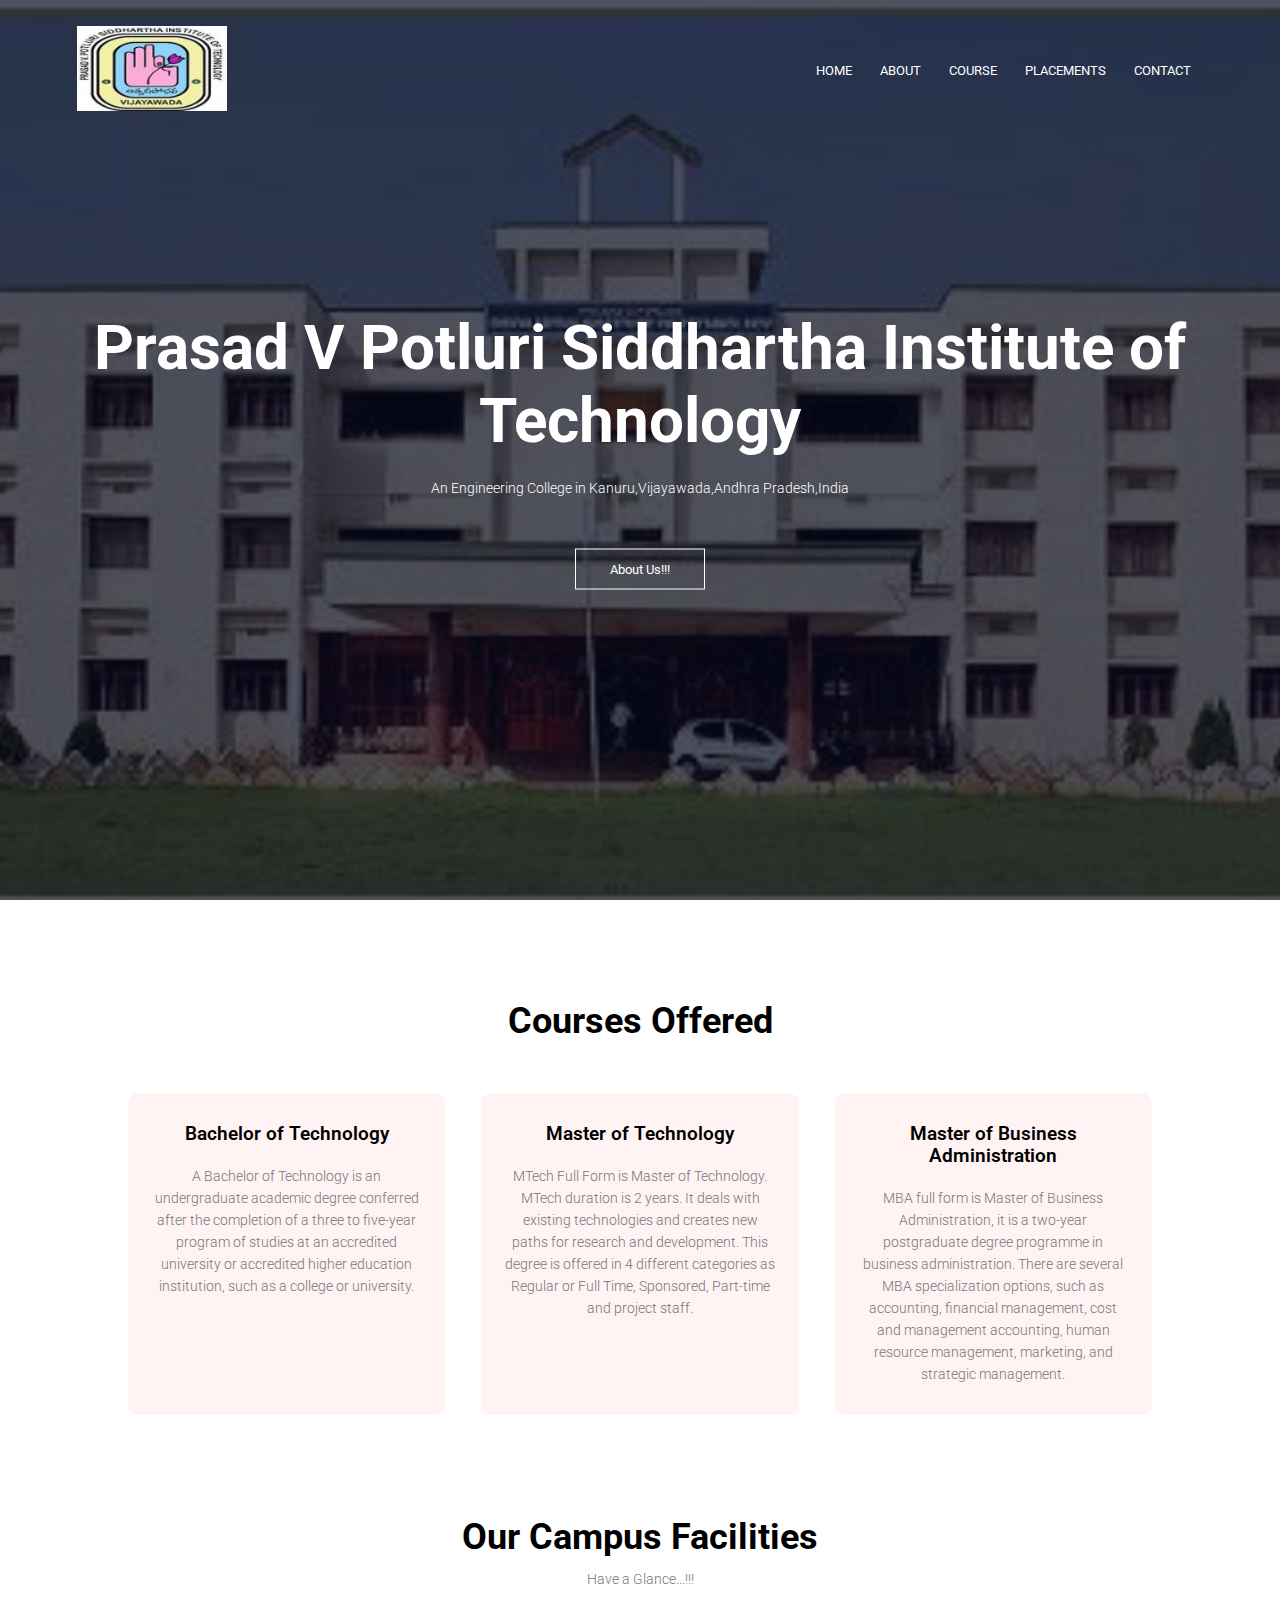
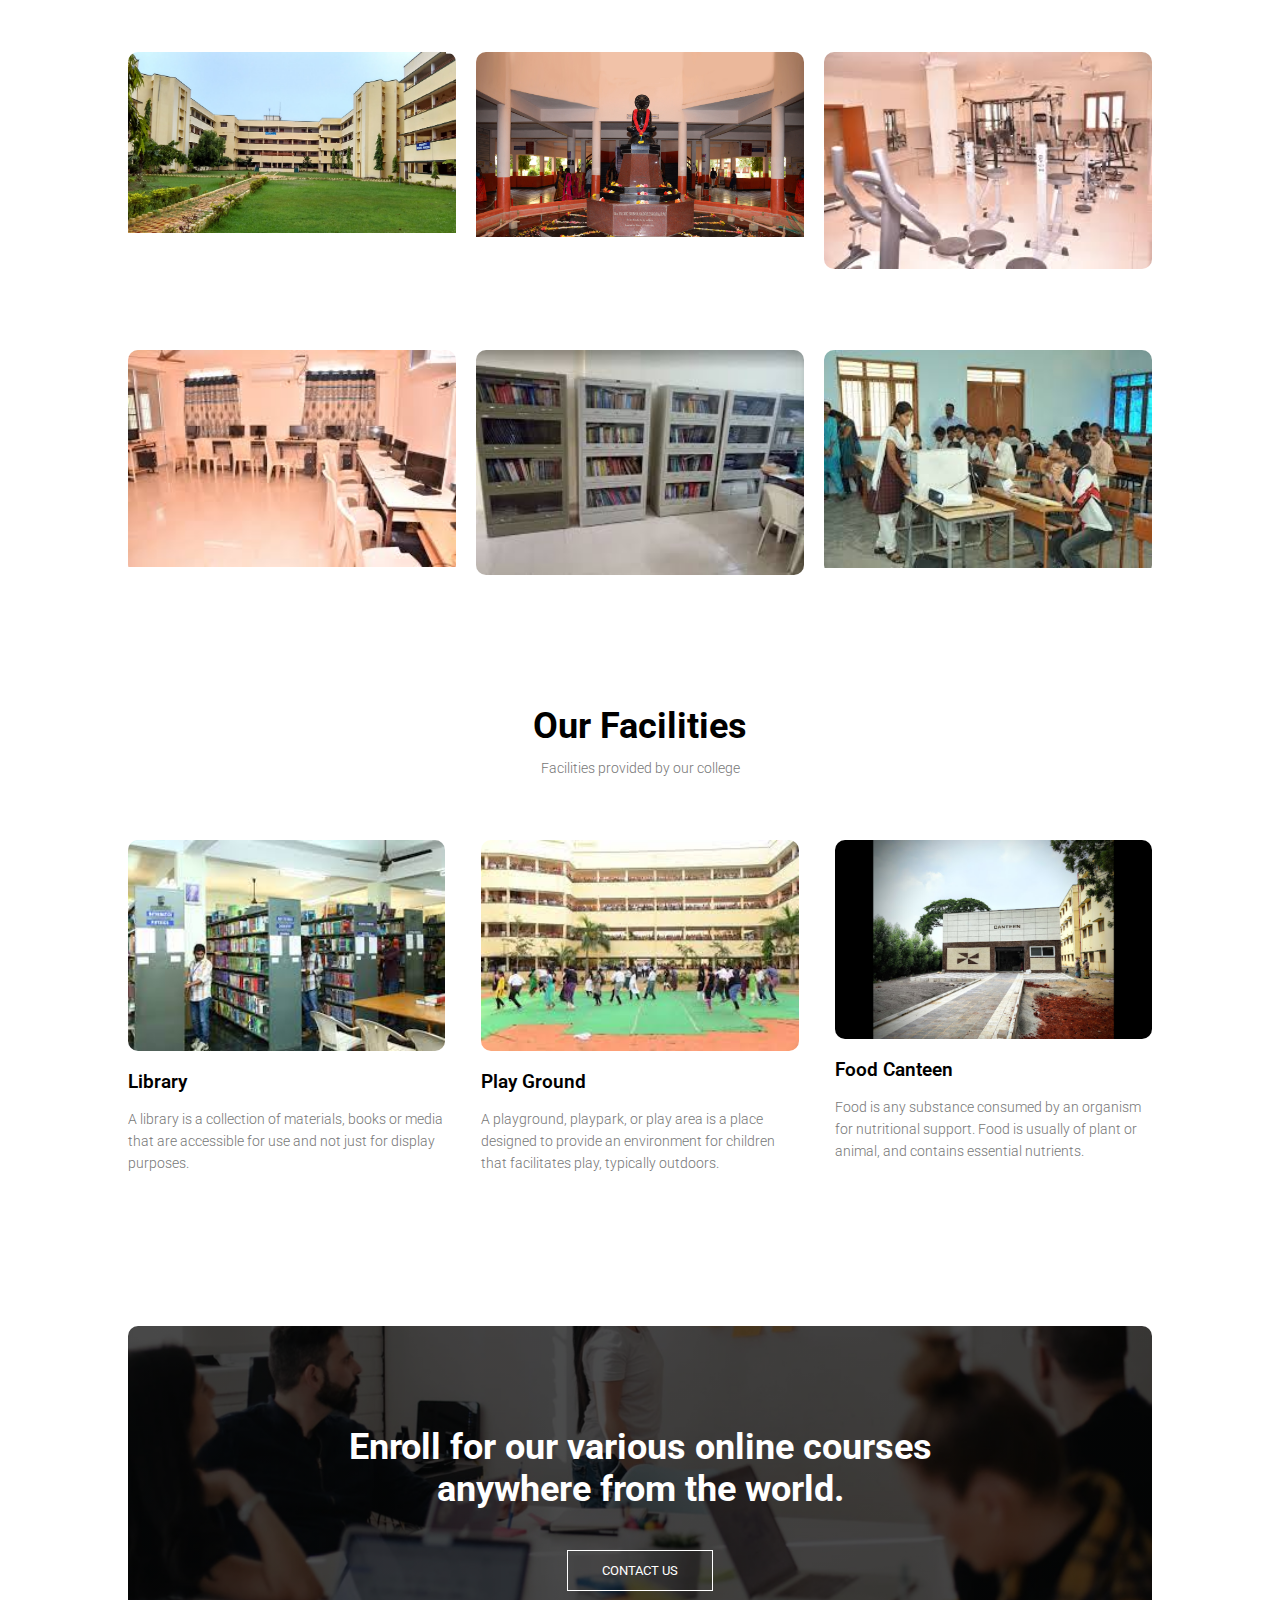
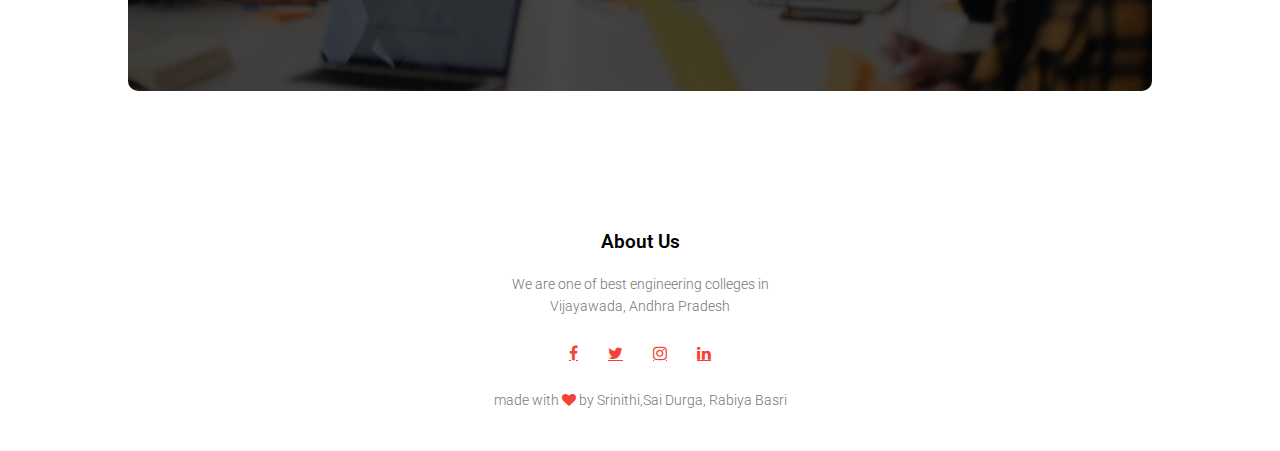
<file: index.html>
<!DOCTYPE html>
<html>
    <head>
        <meta name="viewport" content="width=device-width,initial-scale=1.0">
        <title>PVPSIT</title>
        <link rel="stylesheet" href="style.css">
        <link rel="preconnect" href="https://fonts.googleapis.com">
        <link rel="preconnect" href="https://fonts.gstatic.com" crossorigin>
        <link href="https://fonts.googleapis.com/css2?family=Roboto:ital,wght@0,300;0,400;0,500;0,700;0,900;1,100&display=swap" rel="stylesheet">
        <link rel="stylesheet" href="https://stackpath.bootstrapcdn.com/font-awesome/4.7.0/css/font-awesome.min.css">
    <body>
        <section class="header">
            <nav>
                <a href="index.html"><img src="image/logo.png"></a>
                <div class="nav-links" id="navLinks">
                    <i class="fa fa-times" onclick="hideMenu()"></i>
                    <ul>
                        <li><a href="index.html">HOME</a></li>
                        <li><a href="about.html">ABOUT</a></li>
                        <li><a href="course.html">COURSE</a></li>
                        <li><a href="plac.html">PLACEMENTS</a></li>
                        <li><a href="contact.html">CONTACT</a></li>
                    </ul>
                </div>
                <i class="fa fa-bars" onClick="showMenu()"></i>
            </nav>
        <div class="text-box">
            <h1>Prasad V Potluri Siddhartha Institute of Technology</h1>
            <p>An Engineering College in Kanuru,Vijayawada,Andhra Pradesh,India</p>
            <a href="about.html" class="hero-btn">About Us!!!</a>
        </div>

        </section>
        <!-----course----->
        <section class="course">
            <h1>Courses Offered</h1>
            <div class="row">
                <div class="course-col">
                    <h3>Bachelor of Technology</h3>
                    <p>A Bachelor of Technology is an undergraduate academic degree conferred after the completion of a three to five-year program of studies at an accredited university or accredited higher education institution, such as a college or university.</p>
                </div>
                <div class="course-col">
                    <h3>Master of Technology</h3>
                    <p>MTech Full Form is Master of Technology. MTech duration is 2 years. It deals with existing technologies and creates new paths for research and development. This degree is offered in 4 different categories as Regular or Full Time, Sponsored, Part-time and project staff.</p>
                </div>
                <div class="course-col">
                    <h3>Master of Business Administration</h3>
                    <p>MBA full form is Master of Business Administration, it is a two-year postgraduate degree programme in business administration. There are several MBA specialization options, such as accounting, financial management, cost and management accounting, human resource management, marketing, and strategic management.</p>
                </div>
            </div>
        </section>
        <!----campus--->
        <section class="campus">
            <h1>Our Campus Facilities</h1>
            <p>Have a Glance...!!!</p>
            <div class="row">
                <div class="campus-col">
                    <img src="image/london.png" alt="">
                    <div class="layer">
                        <h3>College</h3>
                    </div>
                </div>
                <div class="campus-col">
                    <img src="image/newyork.png" alt="">
                    <div class="layer">
                        <h3>Entrance</h3>
                    </div>
                </div>
                <div class="campus-col">
                    <img src="image/washington.png" alt="">
                    <div class="layer">
                        <h3>Gym</h3>
                    </div>
                </div>
            </div>
            <div class="row">
                <div class="campus-col">
                    <img src="image/1.jpg" alt="">
                    <div class="layer">
                        <h3>Lab</h3>
                    </div>
                </div>
                <div class="campus-col">
                    <img src="image/2.jpg" alt="">
                    <div class="layer">
                        <h3>Library</h3>
                    </div>
                </div>
                <div class="campus-col">
                    <img src="image/3.jpg" alt="">
                    <div class="layer">
                        <h3>Classroom</h3>
                    </div>
                </div>
            </div>

        </section>
        <!----facilities-->
        <section class="facilities">
            <h1>Our Facilities</h1>
            <p>Facilities provided by our college</p> 
                <div class="row">
                <div class="facilities-col">
                    <img src="image/library.png" alt="">
                    <h3>Library</h3>
                    <p>A library is a collection of materials, books or media that are accessible for use and not just for display purposes.</p>
                </div>
                <div class="facilities-col">
                    <img src="image/basketball.png" alt="">
                    <h3>Play Ground</h3>
                    <p>A playground, playpark, or play area is a place designed to provide an environment for children that facilitates play, typically outdoors.</p>
                </div>
                <div class="facilities-col">
                    <img src="image/cafeteria.png" alt="">
                    <h3>Food Canteen</h3>
                    <p>Food is any substance consumed by an organism for nutritional support. Food is usually of plant or animal, and contains essential nutrients.</p>
                </div>
            </div>

        </section>
        <!---testimonials--->
        <!---  
        <section class="testmo">
            <h1>What Our Students Says</h1>
            <p>Lorem ipsum dolo sit amet, consectetur adipiscing eit.</p>
            <div class="row">
                <div class="testmo-col">
                    <img src="image/user1.jpg">
                    <div>
                        <p>Lorem ipsum dolo sit amet, consectetur adipiscing eit.
                            Lorem ipsum dolo sit amet, consectetur adipiscing eit.
                            Lorem ipsum dolo sit amet, consectetur adipiscing eit.</p>
                            <h3>Christine Berkley</h3>
                            <i class="fa fa-star"></i>
                            <i class="fa fa-star"></i>
                            <i class="fa fa-star"></i>
                            <i class="fa fa-star"></i>
                            <i class="fa fa-star-o"></i>
                    </div>
                  </div>
                  <div class="testmo-col">
                    <img src="image/user2.jpg">
                    <div>
                        <p>Lorem ipsum dolo sit amet, consectetur adipiscing eit.
                            Lorem ipsum dolo sit amet, consectetur adipiscing eit.
                            Lorem ipsum dolo sit amet, consectetur adipiscing eit.</p>
                            <h3>David Beyer</h3>
                            <i class="fa fa-star"></i>
                            <i class="fa fa-star"></i>
                            <i class="fa fa-star"></i>
                            <i class="fa fa-star"></i>
                            <i class="fa fa-star-half-o"></i>
                    </div>
                  </div>


            </div>


        </section>
         -->
        <!---call to action----->
        <section class="cta">
            <h1>Enroll for our various online courses<br>anywhere from the world.</h1>
            <a href="contact.html" class="hero-btn">CONTACT US</a>
        </section>
        <!--footer-->
        <section class="footer">
            <h3>About Us</h3>
            <p>We are one of best engineering colleges in <br> Vijayawada, Andhra Pradesh </p>
            <div class="icons">
                <a class="fa fa-facebook" href="https://www.facebook.com/pvpsitkanuru/" target="blank"></a>
                <a class="fa fa-twitter" href="https://twitter.com/ipvpsit?lang=en" target="blank"></a>
                <a class="fa fa-instagram" href="https://www.instagram.com/pvpsitadda/?hl=en" target="blank"></a>
                <a class="fa fa-linkedin" href="https://www.linkedin.com/company/pvpsit/" target="blank"></a>
            </div>
            <p>made with <i class="fa fa-heart"></i> by Srinithi,Sai Durga, Rabiya Basri</p>


        </section>












        <!--------java script for toggle menu-------> 
        <script>
            var navLinks=document.getElementById("navLinks");
            function showMenu(){
                navLinks.style.right="0";
            }
            function hideMenu(){
                navLinks.style.right="-200px";
            }
        </script>

    </body>

</html>
</file>
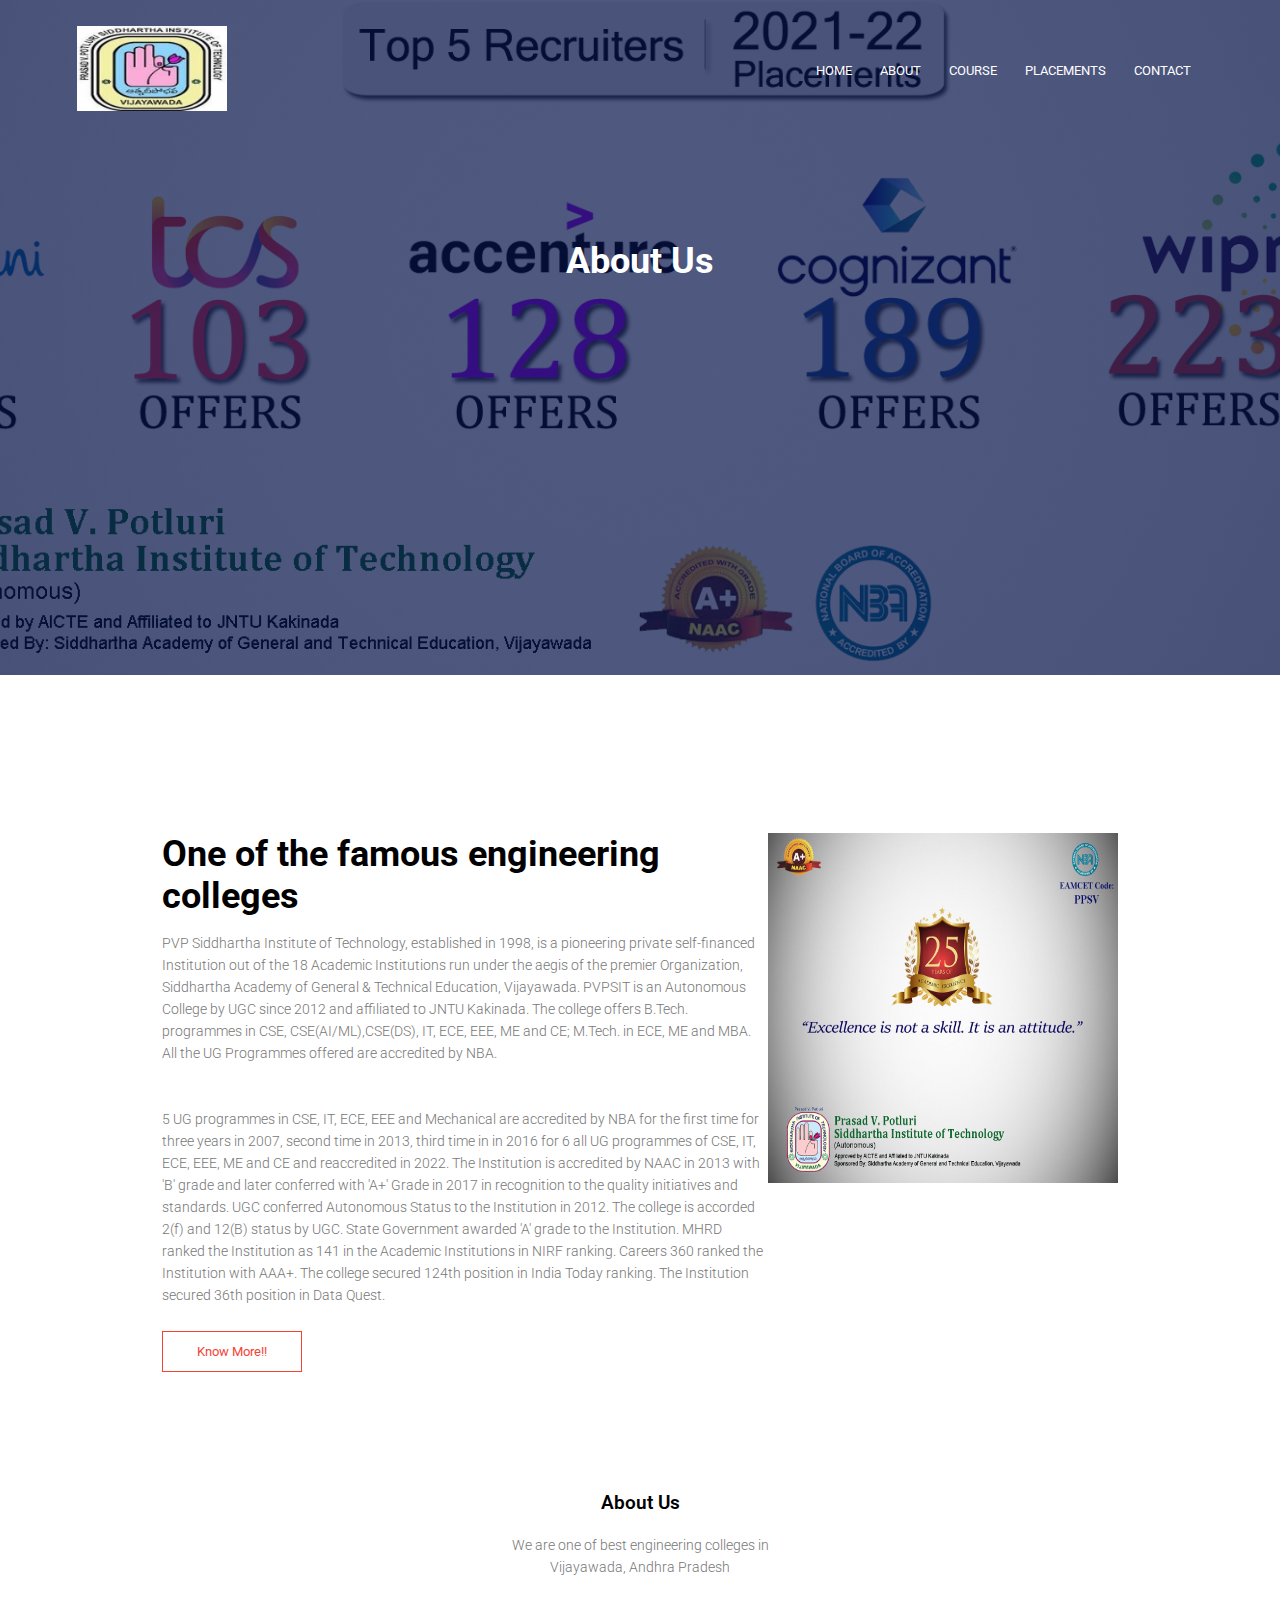
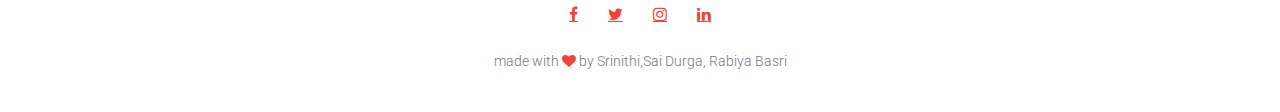
<file: about.html>
<!DOCTYPE html>
<html>
    <head>
        <meta name="viewport" content="width=device-width,initial-scale=1.0">
        <title>PVPSIT</title>
        <link rel="stylesheet" href="style.css">
        <link rel="preconnect" href="https://fonts.googleapis.com">
        <link rel="preconnect" href="https://fonts.gstatic.com" crossorigin>
        <link href="https://fonts.googleapis.com/css2?family=Roboto:ital,wght@0,300;0,400;0,500;0,700;0,900;1,100&display=swap" rel="stylesheet">
        <link rel="stylesheet" href="https://stackpath.bootstrapcdn.com/font-awesome/4.7.0/css/font-awesome.min.css">
    <body>
        <section class="sub-header">
            <nav>
                <a href="index.html"><img src="image/logo.png"></a>
                <div class="nav-links" id="navLinks">
                    <i class="fa fa-times" onclick="hideMenu()"></i>
                    <ul>
                        <li><a href="index.html">HOME</a></li>
                        <li><a href="about.html">ABOUT</a></li>
                        <li><a href="course.html">COURSE</a></li>
                        <li><a href="plac.html">PLACEMENTS</a></li>
                        <li><a href="contact.html">CONTACT</a></li>
                    </ul>
                </div>
                <i class="fa fa-bars" onClick="showMenu()"></i>
            </nav>
            <h1>About Us</h1>
        
        </section>
        <!------About us content------->
        <section class="about-us">
            <div class="row">
                <div class="about-col">
                    <h1>One of the famous engineering colleges</h1>
                    <p>PVP Siddhartha Institute of Technology, established in 1998, is a pioneering private self-financed Institution out of the 18 Academic Institutions run under the aegis
                      of the premier Organization, Siddhartha Academy of General & Technical Education, Vijayawada.
                     PVPSIT is an Autonomous College by UGC since 2012 and affiliated to JNTU Kakinada. The college offers B.Tech. 
                     programmes in CSE, CSE(AI/ML),CSE(DS), IT, ECE, EEE, ME and CE; M.Tech. in ECE, ME and MBA.
                    All the UG Programmes offered are accredited by NBA.<br><br><br> 5 UG programmes in CSE, IT, ECE, EEE and Mechanical are accredited by NBA for the first time for three years in 2007,
                     second time in 2013, third time in in 2016 for 6 all UG programmes of CSE, IT, ECE, EEE, ME and CE and reaccredited in 2022.
                    The Institution is accredited by NAAC in 2013 with 'B' grade and later conferred with 'A+' Grade in 2017 in recognition to the quality initiatives and standards. 
                    UGC conferred Autonomous Status to the Institution in 2012. The college is accorded 2(f) and 12(B) status by UGC. State Government awarded 'A' grade to the Institution. MHRD ranked the Institution
                    as 141 in the Academic Institutions in NIRF ranking. Careers 360 ranked the Institution with AAA+.
                    The college secured 124th position in India Today ranking. The Institution secured 36th position in Data Quest.
                    </p>
                        <a href="" class="hero-btn red-btn">Know More!!</a>
                </div>
                <div class="about-col">
                    <img src="image/about.jpg">

                    
                </div>
             </div>
        </section>

        
        <!--footer-->
        <section class="footer">
            <h3>About Us</h3>
            <p>We are one of best engineering colleges in <br> Vijayawada, Andhra Pradesh </p>
            <div class="icons">
                <a class="fa fa-facebook" href="https://www.facebook.com/pvpsitkanuru/" target="blank"></a>
                <a class="fa fa-twitter" href="https://twitter.com/ipvpsit?lang=en" target="blank"></a>
                <a class="fa fa-instagram" href="https://www.instagram.com/pvpsitadda/?hl=en" target="blank"></a>
                <a class="fa fa-linkedin" href="https://www.linkedin.com/company/pvpsit/" target="blank"></a>
            </div>
            <p>made with <i class="fa fa-heart"></i> by Srinithi,Sai Durga, Rabiya Basri</p>


        </section>












        <!--------java script for toggle menu-------> 
        <script>
            var navLinks=document.getElementById("navLinks");
            function showMenu(){
                navLinks.style.right="0";
            }
            function hideMenu(){
                navLinks.style.right="-200px";
            }
        </script>

    </body>

</html>
</file>
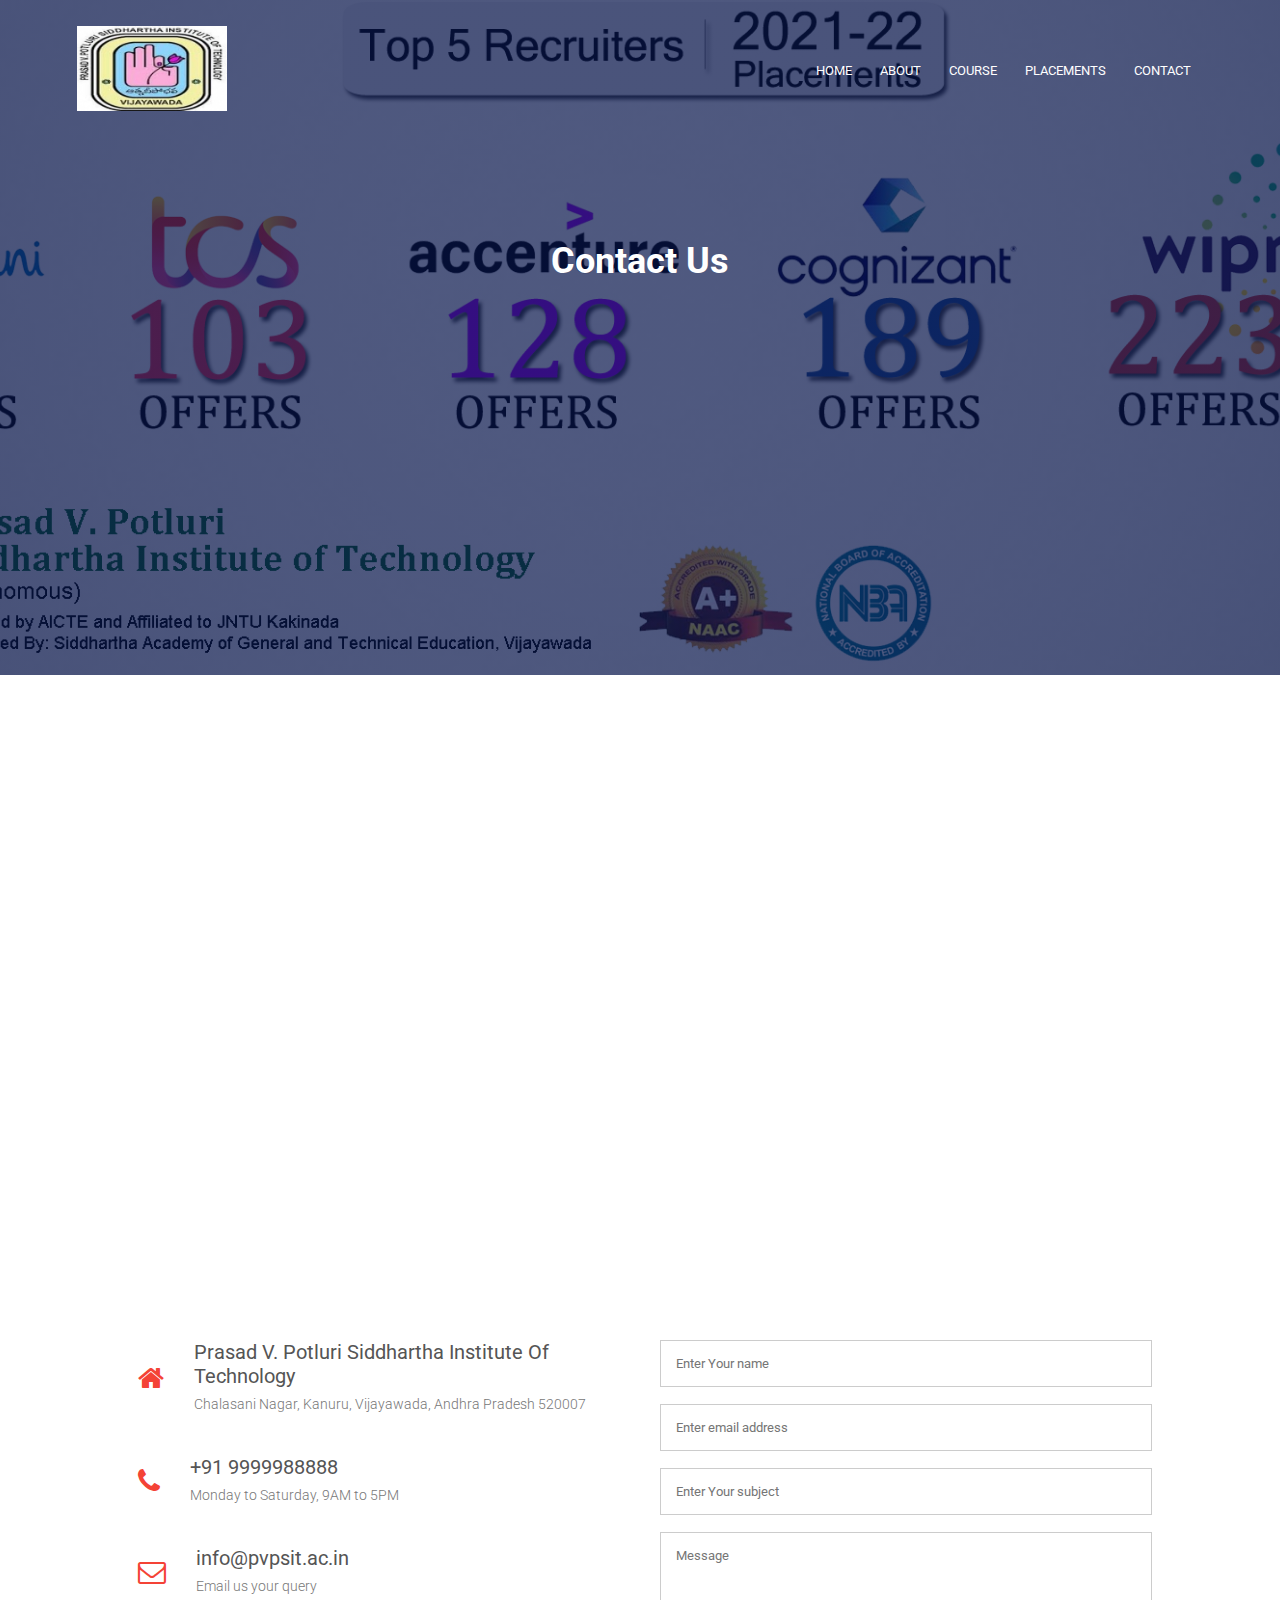
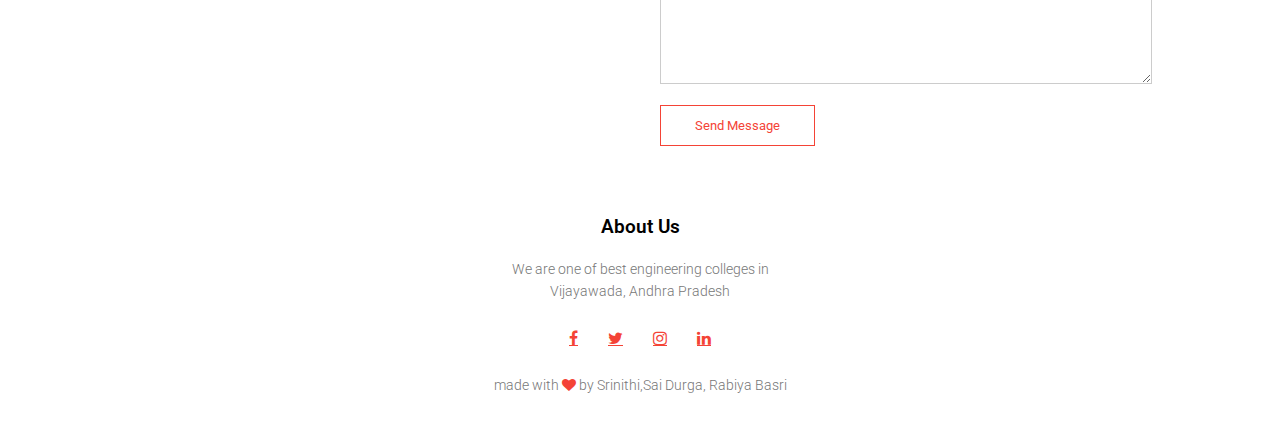
<file: contact.html>
<!DOCTYPE html>
<html>
    <head>
        <meta name="viewport" content="width=device-width,initial-scale=1.0">
        <title>PVPSIT</title>
        <link rel="stylesheet" href="style.css">
        <link rel="preconnect" href="https://fonts.googleapis.com">
        <link rel="preconnect" href="https://fonts.gstatic.com" crossorigin>
        <link href="https://fonts.googleapis.com/css2?family=Roboto:ital,wght@0,300;0,400;0,500;0,700;0,900;1,100&display=swap" rel="stylesheet">
        <link rel="stylesheet" href="https://stackpath.bootstrapcdn.com/font-awesome/4.7.0/css/font-awesome.min.css">
    <body>
        <section class="sub-header">
            <nav>
                <a href="index.html"><img src="image/logo.png"></a>
                <div class="nav-links" id="navLinks">
                    <i class="fa fa-times" onclick="hideMenu()"></i>
                    <ul>
                        <li><a href="index.html">HOME</a></li>
                        <li><a href="about.html">ABOUT</a></li>
                        <li><a href="course.html">COURSE</a></li>
                        <li><a href="plac.html">PLACEMENTS</a></li>
                        <li><a href="contact.html">CONTACT</a></li>
                    </ul>
                </div>
                <i class="fa fa-bars" onClick="showMenu()"></i>
            </nav>
            <h1>Contact Us</h1>
        
        </section>
        <!-----contact us------->
        <section class="location">
            <iframe src="https://www.google.com/maps/embed?pb=!1m18!1m12!1m3!1d3825.7604985792227!2d80.69194411486401!3d16.487660588623612!2m3!1f0!2f0!3f0!3m2!1i1024!2i768!4f13.1!3m3!1m2!1s0x3a35fb3d5f7810a9%3A0x4a6d6804b71db09!2sPrasad%20V.%20Potluri%20Siddhartha%20Institute%20Of%20Technology!5e0!3m2!1sen!2sin!4v1677502413399!5m2!1sen!2sin" 
            width="600" height="450" style="border:0;" allowfullscreen="" loading="lazy" referrerpolicy="no-referrer-when-downgrade"></iframe>

        </section>
        <section class="contact-us">
            <div class="row">
                <div class="contact-col">
                 <div>
                    <i class="fa fa-home"></i>
                    <span>
                        <h5>Prasad V. Potluri Siddhartha Institute Of Technology</h5>
                        <p>Chalasani Nagar, Kanuru, Vijayawada, Andhra Pradesh 520007</p>
                    </span>
                </div>
                
                <div>
                    <i class="fa fa-phone"></i>
                    <span>
                        <h5>+91 9999988888</h5>
                        <p>Monday to Saturday, 9AM to 5PM</p>
                    </span>
                </div>
                <div>
                    <i class="fa fa-envelope-o"></i>
                    <span>
                        <h5>info@pvpsit.ac.in</h5>
                        <p>Email us your query</p>
                    </span>
                </div>
            </div>
                <div class="contact-col">
                    <form action="form_handler.php" method="post">
                        <input type="text" name="name" placeholder="Enter Your name" required>
                        <input type="email" name="email" placeholder="Enter email address" required>
                        <input type="text" name="subject" placeholder="Enter Your subject" required>
                        <textarea rows="8" name="message" placeholder="Message"></textarea>
                        <button type="submit" class="hero-btn red-btn">Send Message</button>
                    </form>
                </div>
            </div>

        </section>

        
        <!--footer-->
        <section class="footer">
            <h3>About Us</h3>
            <p>We are one of best engineering colleges in <br> Vijayawada, Andhra Pradesh </p>
            <div class="icons">
                <a class="fa fa-facebook" href="https://www.facebook.com/pvpsitkanuru/" target="blank"></a>
                <a class="fa fa-twitter" href="https://twitter.com/ipvpsit?lang=en" target="blank"></a>
                <a class="fa fa-instagram" href="https://www.instagram.com/pvpsitadda/?hl=en" target="blank"></a>
                <a class="fa fa-linkedin" href="https://www.linkedin.com/company/pvpsit/" target="blank"></a>
            </div>
            <p>made with <i class="fa fa-heart"></i> by Srinithi,Sai Durga, Rabiya Basri</p>


        </section>












        <!--------java script for toggle menu-------> 
        <script>
            var navLinks=document.getElementById("navLinks");
            function showMenu(){
                navLinks.style.right="0";
            }
            function hideMenu(){
                navLinks.style.right="-200px";
            }
        </script>

    </body>

</html>
</file>
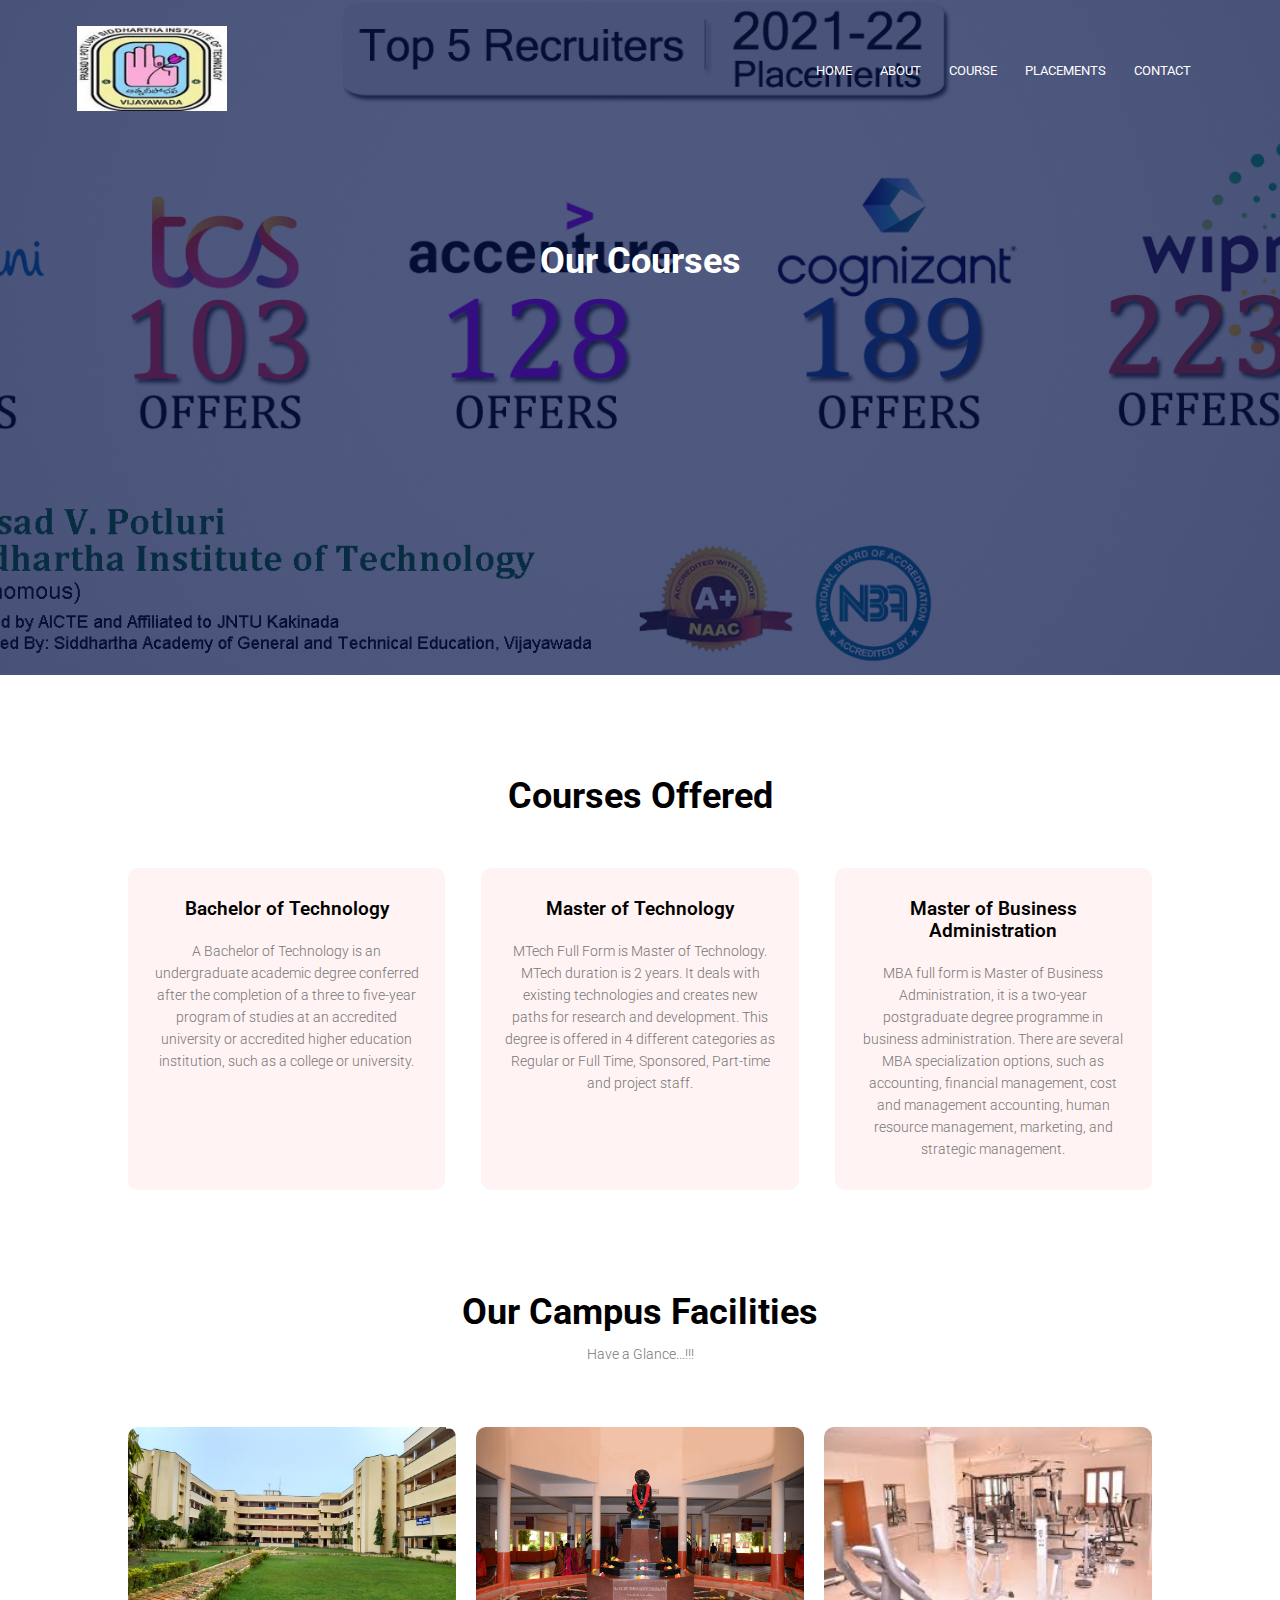
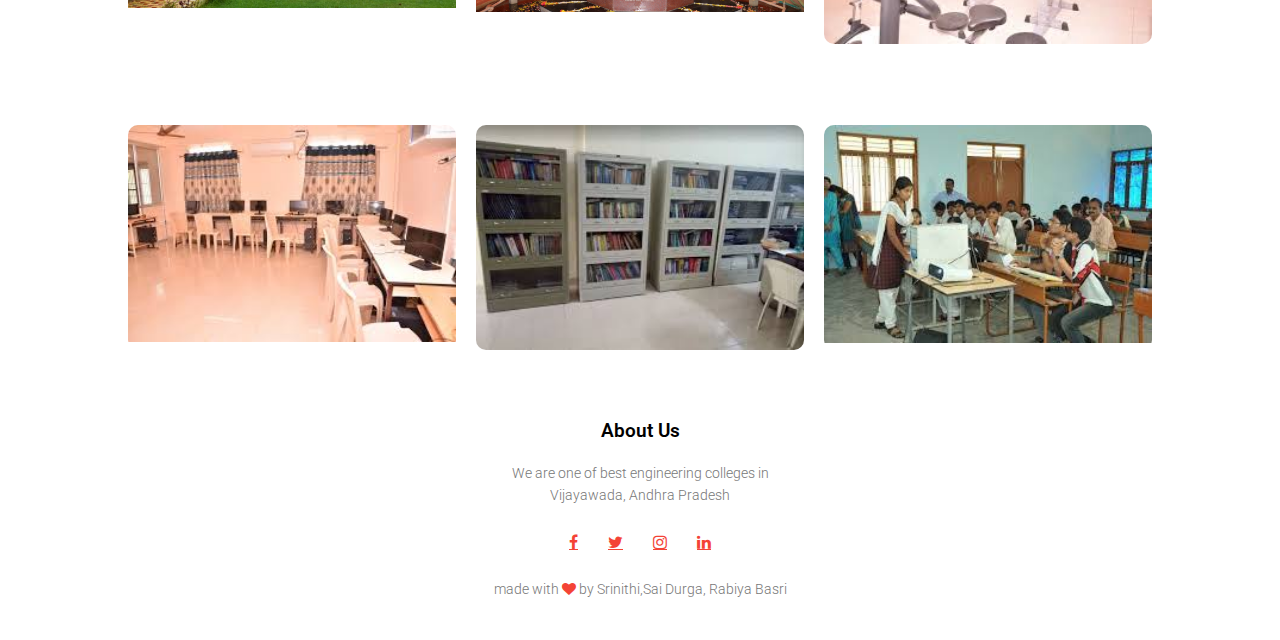
<file: course.html>
<!DOCTYPE html>
<html>
    <head>
        <meta name="viewport" content="width=device-width,initial-scale=1.0">
        <title>PVPSIT</title>
        <link rel="stylesheet" href="style.css">
        <link rel="preconnect" href="https://fonts.googleapis.com">
        <link rel="preconnect" href="https://fonts.gstatic.com" crossorigin>
        <link href="https://fonts.googleapis.com/css2?family=Roboto:ital,wght@0,300;0,400;0,500;0,700;0,900;1,100&display=swap" rel="stylesheet">
        <link rel="stylesheet" href="https://stackpath.bootstrapcdn.com/font-awesome/4.7.0/css/font-awesome.min.css">
    <body>
        <section class="sub-header">
            <nav>
                <a href="index.html"><img src="image/logo.png"></a>
                <div class="nav-links" id="navLinks">
                    <i class="fa fa-times" onclick="hideMenu()"></i>
                    <ul>
                        <li><a href="index.html">HOME</a></li>
                        <li><a href="about.html">ABOUT</a></li>
                        <li><a href="course.html">COURSE</a></li>
                        <li><a href="plac.html">PLACEMENTS</a></li>
                        <li><a href="contact.html">CONTACT</a></li>
                    </ul>
                </div>
                <i class="fa fa-bars" onClick="showMenu()"></i>
            </nav>
            <h1>Our Courses</h1>
        
        </section>
       <!------course------>
       <section class="course">
        <h1>Courses Offered</h1>
        <div class="row">
            <div class="course-col">
                <h3>Bachelor of Technology</h3>
                <p>A Bachelor of Technology is an undergraduate academic degree conferred after the completion of a three to five-year program of studies at an accredited university or accredited higher education institution, such as a college or university.</p>
            </div>
            <div class="course-col">
                <h3>Master of Technology</h3>
                <p>MTech Full Form is Master of Technology. MTech duration is 2 years. It deals with existing technologies and creates new paths for research and development. This degree is offered in 4 different categories as Regular or Full Time, Sponsored, Part-time and project staff.</p>
            </div>
            <div class="course-col">
                <h3>Master of Business Administration</h3>
                <p>MBA full form is Master of Business Administration, it is a two-year postgraduate degree programme in business administration. There are several MBA specialization options, such as accounting, financial management, cost and management accounting, human resource management, marketing, and strategic management.</p>
            </div>
        </div>
    </section>
    <!---- Faciities ----->
    <section class="campus">
        <h1>Our Campus Facilities</h1>
        <p>Have a Glance...!!!</p>
        <div class="row">
            <div class="campus-col">
                <img src="image/london.png" alt="">
                <div class="layer">
                    <h3>College</h3>
                </div>
            </div>
            <div class="campus-col">
                <img src="image/newyork.png" alt="">
                <div class="layer">
                    <h3>Entrance</h3>
                </div>
            </div>
            <div class="campus-col">
                <img src="image/washington.png" alt="">
                <div class="layer">
                    <h3>Gym</h3>
                </div>
            </div>
        </div>
        <div class="row">
            <div class="campus-col">
                <img src="image/1.jpg" alt="">
                <div class="layer">
                    <h3>Lab</h3>
                </div>
            </div>
            <div class="campus-col">
                <img src="image/2.jpg" alt="">
                <div class="layer">
                    <h3>Library</h3>
                </div>
            </div>
            <div class="campus-col">
                <img src="image/3.jpg" alt="">
                <div class="layer">
                    <h3>Classroom</h3>
                </div>
            </div>
        </div>

    </section>
   
        
        <!--footer-->
        <section class="footer">
            <h3>About Us</h3>
            <p>We are one of best engineering colleges in <br> Vijayawada, Andhra Pradesh </p>
            <div class="icons">
                <a class="fa fa-facebook" href="https://www.facebook.com/pvpsitkanuru/" target="blank"></a>
                <a class="fa fa-twitter" href="https://twitter.com/ipvpsit?lang=en" target="blank"></a>
                <a class="fa fa-instagram" href="https://www.instagram.com/pvpsitadda/?hl=en" target="blank"></a>
                <a class="fa fa-linkedin" href="https://www.linkedin.com/company/pvpsit/" target="blank"></a>
            </div>
            <p>made with <i class="fa fa-heart"></i> by Srinithi,Sai Durga, Rabiya Basri</p>


        </section>










        <!--------java script for toggle menu-------> 
        <script>
            var navLinks=document.getElementById("navLinks");
            function showMenu(){
                navLinks.style.right="0";
            }
            function hideMenu(){
                navLinks.style.right="-200px";
            }
        </script>

    </body>

</html>
</file>
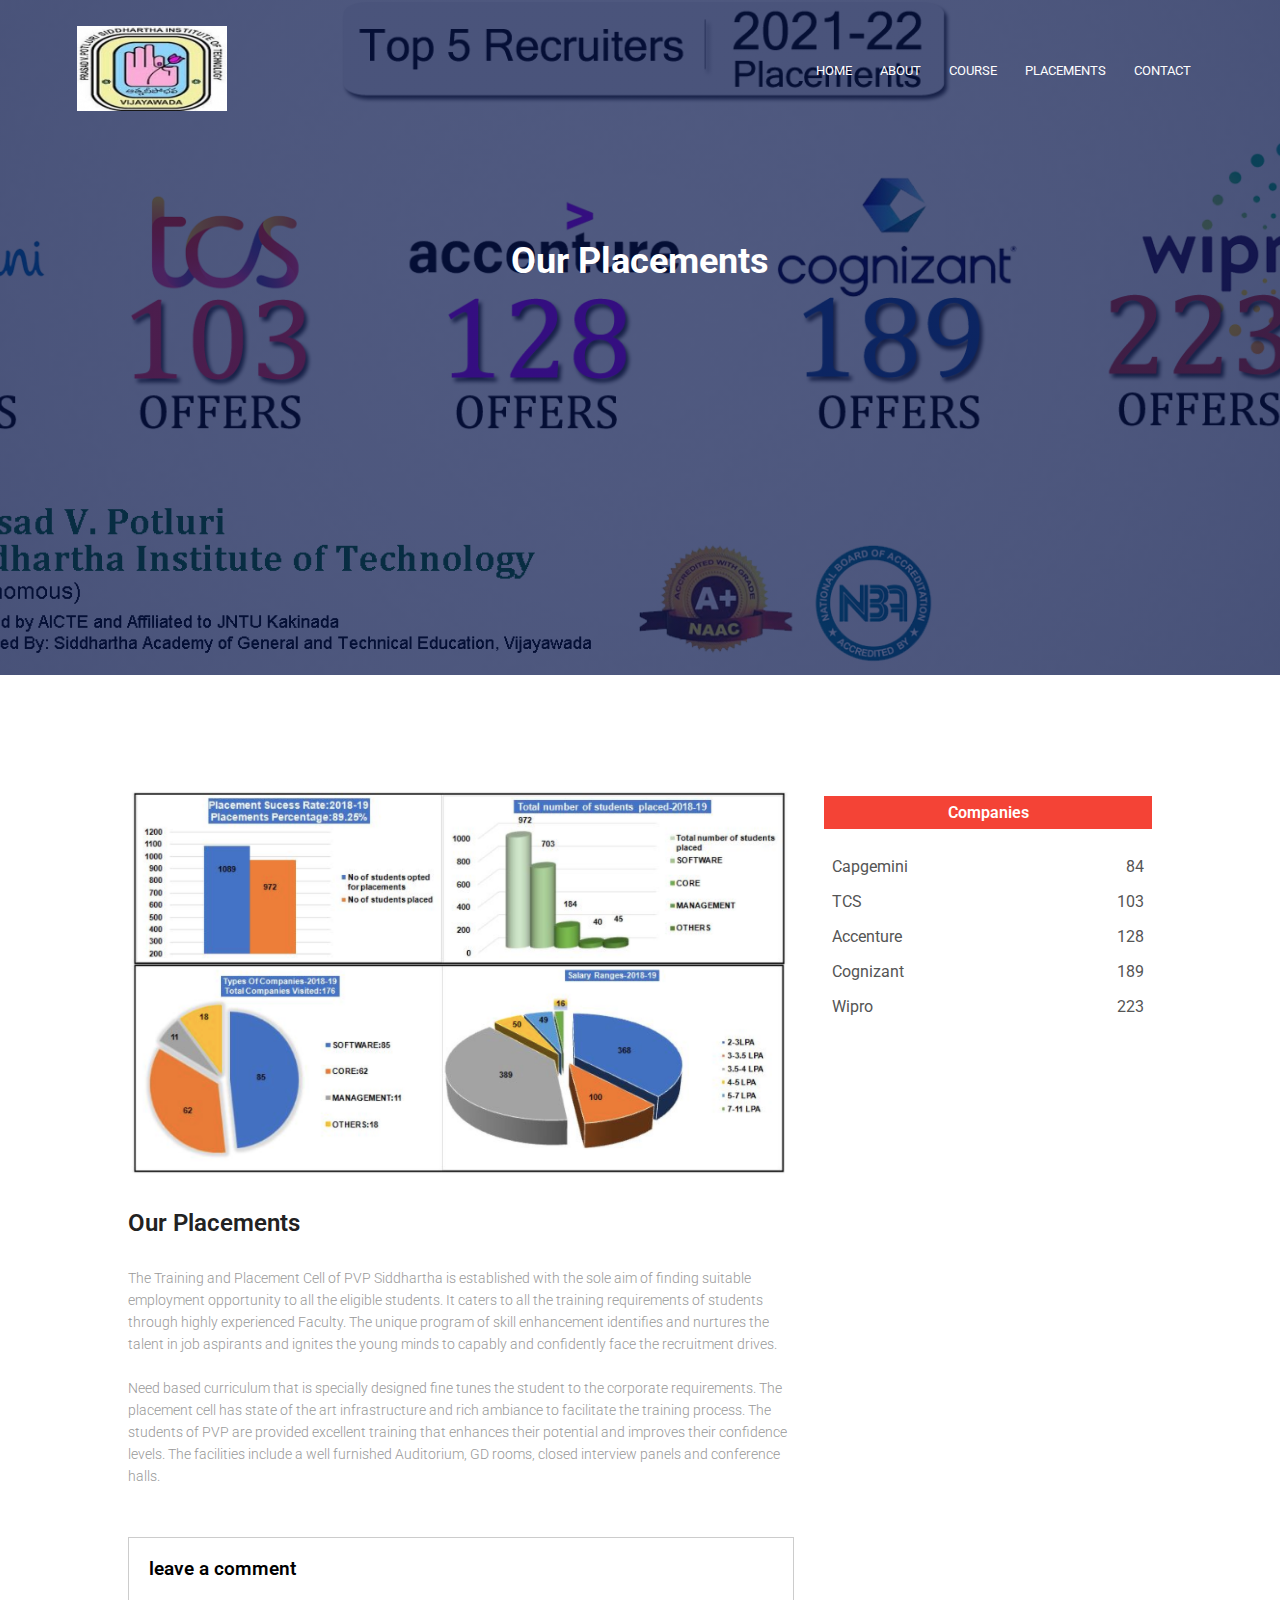
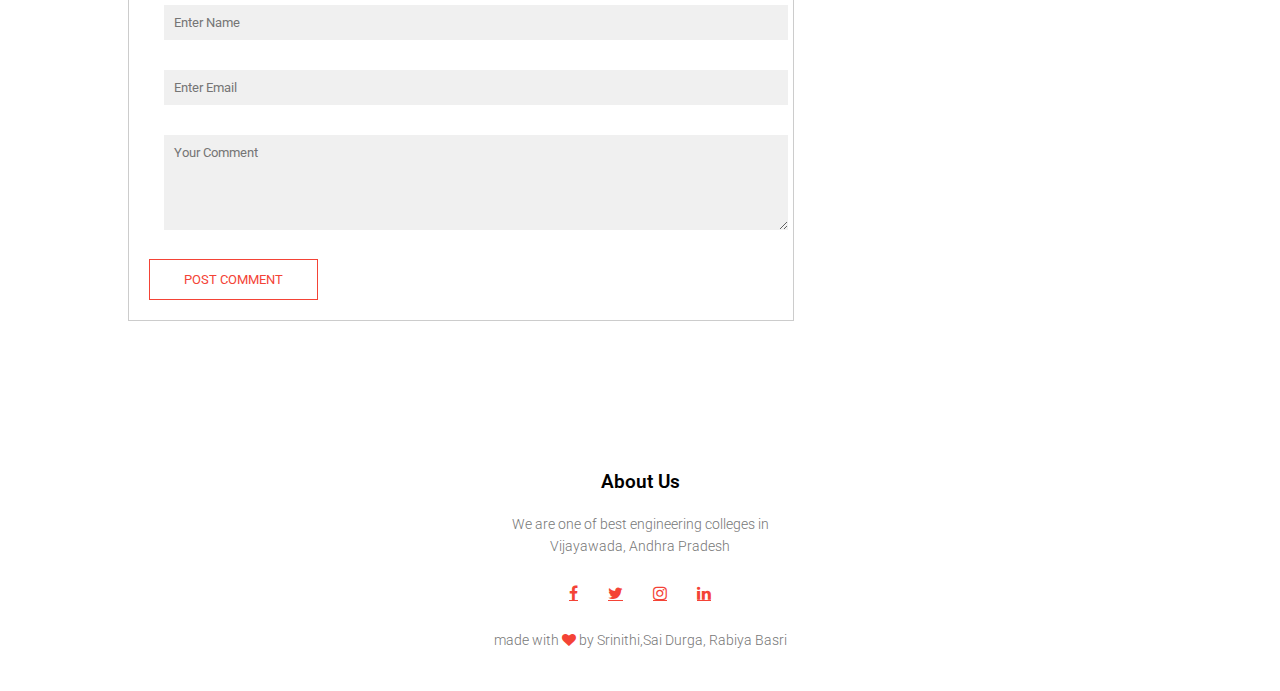
<file: plac.html>
<!DOCTYPE html>
<html>
    <head>
        <meta name="viewport" content="width=device-width,initial-scale=1.0">
        <title>PVPSIT</title>
        <link rel="stylesheet" href="style.css">
        <link rel="preconnect" href="https://fonts.googleapis.com">
        <link rel="preconnect" href="https://fonts.gstatic.com" crossorigin>
        <link href="https://fonts.googleapis.com/css2?family=Roboto:ital,wght@0,300;0,400;0,500;0,700;0,900;1,100&display=swap" rel="stylesheet">
        <link rel="stylesheet" href="https://stackpath.bootstrapcdn.com/font-awesome/4.7.0/css/font-awesome.min.css">
    <body>
        <section class="sub-header">
            <nav>
                <a href="index.html"><img src="image/logo.png"></a>
                <div class="nav-links" id="navLinks">
                    <i class="fa fa-times" onclick="hideMenu()"></i>
                    <ul>
                        <li><a href="index.html">HOME</a></li>
                        <li><a href="about.html">ABOUT</a></li>
                        <li><a href="course.html">COURSE</a></li>
                        <li><a href="plac.html">PLACEMENTS</a></li>
                        <li><a href="contact.html">CONTACT</a></li>
                    </ul>
                </div>
                <i class="fa fa-bars" onClick="showMenu()"></i>
            </nav>
            <h1>Our Placements</h1>
            
        
        </section>
        <!-----Blog page content---->
        <section class="blog-content">
            <div class="row">
                <div class="blog-left">
                    <img src="image/certificate.jpg">
                    <h2>Our Placements</h2>
                    <p> The Training and Placement Cell of PVP Siddhartha is established with the sole aim of finding suitable employment opportunity to all the eligible students. It caters to all the training requirements of students through highly experienced Faculty.

                        The unique program of skill enhancement identifies and nurtures the talent in job aspirants and ignites the young minds to capably and confidently face the recruitment drives.
                   <br><br>
                        Need based curriculum that is specially designed fine tunes the student to the corporate requirements.
                   
                        The placement cell has state of the art infrastructure and rich ambiance to facilitate the training process. The students of PVP are provided excellent training that enhances their potential and improves their confidence levels.
                   
                        The facilities include a well furnished Auditorium, GD rooms, closed interview panels and conference halls.</p>
                    <div class="comment-box">
                        <h3>leave a comment</h3>
                        <form class="comment-form">
                            <input type="text" placeholder="Enter Name">
                            <input type="email" placeholder="Enter Email">
                            <textarea rows="5" placeholder="Your Comment"></textarea>
                            <button type="submit" class="hero-btn red-btn">POST COMMENT</button>


                        </form>
                    </div>
                </div>
                <div class="blog-right">
                    <h3>Companies</h3>
                    <div>
                        <span>Capgemini</span>
                        <span>84</span>
                    </div>
                    <div>
                        <span>TCS</span>
                        <span>103</span>
                    </div>
                    <div>
                        <span>Accenture</span>
                        <span>128</span>
                    </div>
                    <div>
                        <span>Cognizant</span>
                        <span>189</span>
                    </div>
                    <div>
                        <span>Wipro</span>
                        <span>223</span>
                    </div>
                    
                </div>


            </div>

        </section>
       
        
        <!--footer-->
        <section class="footer">
            <h3>About Us</h3>
            <p>We are one of best engineering colleges in <br> Vijayawada, Andhra Pradesh </p>
            <div class="icons">
                <a class="fa fa-facebook" href="https://www.facebook.com/pvpsitkanuru/" target="blank"></a>
                <a class="fa fa-twitter" href="https://twitter.com/ipvpsit?lang=en" target="blank"></a>
                <a class="fa fa-instagram" href="https://www.instagram.com/pvpsitadda/?hl=en" target="blank"></a>
                <a class="fa fa-linkedin" href="https://www.linkedin.com/company/pvpsit/" target="blank"></a>
            </div>
            <p>made with <i class="fa fa-heart"></i> by Srinithi,Sai Durga, Rabiya Basri</p>


        </section>












        <!--------java script for toggle menu-------> 
        <script>
            var navLinks=document.getElementById("navLinks");
            function showMenu(){
                navLinks.style.right="0";
            }
            function hideMenu(){
                navLinks.style.right="-200px";
            }
        </script>

    </body>

</html>
</file>
<file: style.css>
*{
    margin:0;
    padding:0;
    font-family: 'Roboto', sans-serif;
}
.header{
    min-height:100vh;
    width:100%;
    background-image: linear-gradient(rgba(4,9,30,0.7),rgba(4,9,30,0.7)),url(image/banner.png);
    background-position: center;
    background-size:cover;
    position:relative;
    
}
nav{
    display:flex;
    padding: 2% 6%;
    justify-content:space-between;
    align-items:center;
}
nav img{
    width:150px;
}
.nav-links{
    flex:1;
    text-align:right;

}
.nav-links ul li{
    list-style: none;
    display: inline-block;
    padding: 8px 12px;
    position: relative;
}
.nav-links ul li a{
    color:#fff;
    text-decoration: none;
    font-size: 13px;
}
.nav-links ul li::after{
    content:'';
    width:0%;
    height:2px;
    background:#f44336;
    display:block;
    margin:auto;
    transition:0.5s;
}
.nav-links ul li:hover::after{
    width:100%;
}
.text-box{
    width:90%;
    color:#fff;
    position:absolute;
    top:50%;
    left:50%;
    transform:translate(-50%,-50%);
    text-align: center;
}
.text-box h1{
    font-size:62px;
}
.text-box p{
    margin:10px 0 40px;
    font-size:14px;
    color:#fff;
}
.hero-btn{
    display:inline-block;
    text-decoration: none;
    color: #fff;
    border: 1px solid #fff;
    padding:12px 34px;
    font-size:13px;
    background:transparent;
    position:relative;
    cursor:pointer;
}
.hero-btn:hover{
    border:1pxx solid #f44336;
    background:#f44336;
    transition:1s;
}
nav .fa{
    display:none;
}
@media(max-width:700px){
    .text-box h1{
        font-size:20px;
    }
    .nav-links ul li{
        display:block;
    }
    .nav-links{
        position:fixed;
        background:#f44336;
        height:100vh;
        width:200px;
        top:0;
        right:-200px;
        text-align:left;
        z-index: 2;
        transition: 1s;
    }
    nav .fa{
        display:block;
        color:#fff;
        margin: 10px;
        font-size:22px;
        cursor: pointer;
    }
    .nav-links ul{
        padding:30px;

    }

}
/*---------course--------*/
.course{
    width:80%;
    margin:auto;
    text-align:center;
    padding-top: 100px;
}
h1{
    font-size:36px;
    font-weight:600px;
}
p{
    color:#777;
    font-size: 14px;
    font-weight: 300;
    line-height: 22px;
    padding: 10px;

}
.row{
    margin-top:5%;
    display: flex;
    justify-content: space-between;

}
.course-col{
    flex-basis:31%;
    background:#fff3f3;
    border-radius: 10px;
    margin-bottom: 5%;
    padding:20px 12px;
    box-sizing:border-box;
    transition: 0.5s;
}
h3{
    text-align:center;
    font-weight: 600;
    margin: 10px 0;
}
.course-col:hover{
    box-shadow: 0 0 20px 0px rgba(0,0,0,0.2);
}
@media(max-width:700px){
    .row{
        flex-direction: column;
    }
}
/*campus*/
.campus{
    width:80%;
    margin:auto;
    text-align: center;
    padding-top: 50px;
}
.campus-col{
    flex-basis:32%;
    border-radius: 10px;
    margin-bottom: 30px;
    position: relative;
    overflow: hidden;
}
.campus-col img{
    width:100%;
    display:block;
}
.layer{
    background:transparent;
    height:100%;
    width:100%;
    position: absolute;
    top:0;
    left:0;
    transition: 0.5s;
}
.layer:hover{
    background:rgba(226,0,0,0.7);
}
.layer h3{
    width:100%;
    font-weight:500;
    color:#fff;
    font-size:26px;
    bottom:0;
    left:50%;
    transform:translateX(-50%) ;
    position:absolute;
    opacity: 0;
    transition: 0.5s;
}
.layer:hover h3{
    bottom:49%;
    opacity:1;
}
/*facilities*/
.facilities{
    width: 80%;
    margin: auto;
    text-align: center;
    padding-top: 100px;
}
.facilities-col{
    flex-basis: 31%;
    border-radius: 10px;
    margin-bottom: 5%;
    text-align:left;
}
.facilities-col img{
    width:100%;
    border-radius: 10px;
}
.facilities-col p{
    padding:0;
}
.facilities-col h3{
    margin-top: 16px;
    margin-bottom: 15px;
    text-align: left;
}
/*--------testimonials---------*/
.testmo{
    width:80%;
    margin:auto;
    padding-top: 100px;
    text-align:center;

}
.testmo-col{
    flex-basis:44%;
    border-radius:10px;
    margin-bottom: 5%;
    text-align: left;
    background: #fff3f3;
    padding:25px;
    cursor:pointer;
    display: flex;
}
.testmo-col img{
    height: 60px;
    margin-left: 5px;
    margin-right: 30px;
    border-radius: 50%;
}
.testmo-col p{
    padding:0;
}
.testmo-col h3{
    margin-top: 15px ;
    text-align: left;
}
.testmo-col .fa{
    color:#f44336;
}
@media(max-width:700px){
    .testmo-col img{
        
        margin-left: 0px;
        margin-right: 15px;
       
    }
}
/*-------call to action-------*/
.cta{
    margin:100px auto;
    width: 80%;
    background-image:linear-gradient(rgba(0,0,0,0.7),rgba(0,0,0,0.7)),url(image/banner2.jpg);
    background-position: center;
    background-size: cover;
    border-radius: 10px;
    text-align: center;
    padding: 100px 0;

}
.cta h1{
    color:#fff;
    margin-bottom: 40px;
    padding: 0;
}
@media(max-width:700px){
    .cta h1{
        font-size:24px;
    }
}
/* foooter-----*/
.footer{
    width:100%;
    text-align: center;
    padding: 30px 0;
}
.footer h4{
    margin-bottom: 25px;
    margin-top: 26px;
    font-weight: 600;
}
.icons .fa{
    color:#f44336;
    margin:0 13px;
    cursor:pointer;
    padding:18px 0;

}
.fa-heart{
    color:#f44336;
}
/*----------about us------------*/
.sub-header{
    height:75vh;
    width:100%;
    background-image:linear-gradient(rgba(6, 20, 75, 0.7),rgba(6, 20, 75, 0.7)),url(image/background.jpg);
    background-position: center;
    background-size: cover;
    text-align: center;
    color:#fff;

}
.sub-header h1{
    margin-top:100px;
}
.about-us{
    width:75%;
    margin:auto;
    padding-top:80px;
    padding-bottom:50px;
}
.about-col{
    flex: basis 25%;
    padding:30px 2px;
}
.about-col img{
    width: 350px;
    height:350px;
}
.about-col h1{
    padding-top:10;
}
.about-col p{
    padding:15px 0 25px;
}
.red-btn{
    border:1px solid #f44336;
    background:transparent;
    color:#f44336;

}
.red-btn:hover{
    color:white;
}
/*---------blog content---------*/
.blog-content{
    width:80%;
    margin:auto;
    padding:60px 0;
}
.blog-left{
    flex-basis:65%;
}
.blog-left img{
    width:100%;
}
.blog-left h2{
    color:#222;
    font-weight: 600;
    margin: 30px 0;
}
.blog-left p{
    color:#999;
    padding: 0%;
}
.blog-right{
    flex-basis:32%;
}
.blog-right h3{
    background: #f44336;
    color: #fff;
    padding: 7px 0;
    font-size:16px;
    margin-bottom:20px;
}
.blog-right div{
    display:flex;
    align-items:center;
    justify-content:space-between;
    color:#555;
    padding: 8px;
    box-sizing:border-box;

}
.comment-box{
    border:1px solid #ccc;
    margin:50px 0;
    padding: 10px 20px;
}
.comment-box h3{
    text-align: left;
}
.comment-form input, .comment-form textarea{
    width:100%;
    padding:10px;
    margin:15px;
    box-sizing:border-box;
    border:none;
    outline: none;
    background:#f0f0f0;

}
.comment-form button{
    margin: 10px 0;
}
@media(max-width:700px){
    .sub-header h1{
        font-size: 24px;
    }
}
/* contact us*/
.location{
    width:80%;
    margin:auto;
    padding:80px 0;
}
.location iframe{
    width:100%;
}
.contact-us{
    width:80%;
    margin: auto;
}
.contact-col{
    flex-basis: 48%;
    margin-bottom: 30px;
}
.contact-col div{
    display: flex;
    align-items: center;
    margin-bottom: 40px;
}
.contact-col div .fa{
    font-size: 28px;
    color: #f44336;
    margin: 10px;
    margin-right: 30px;
}
.contact-col div p{
    padding:0;
}
.contact-col div h5{
    font-size: 20px;
    margin-bottom: 5px;
    color: #555;
    font-weight: 400;
}
.contact-col input,.contact-col textarea{
    width:100%;
    padding: 15px;
    margin-bottom: 17px;
    outline: none;
    border: 1px solid #ccc;
    box-sizing: border-box;
}
</file>
